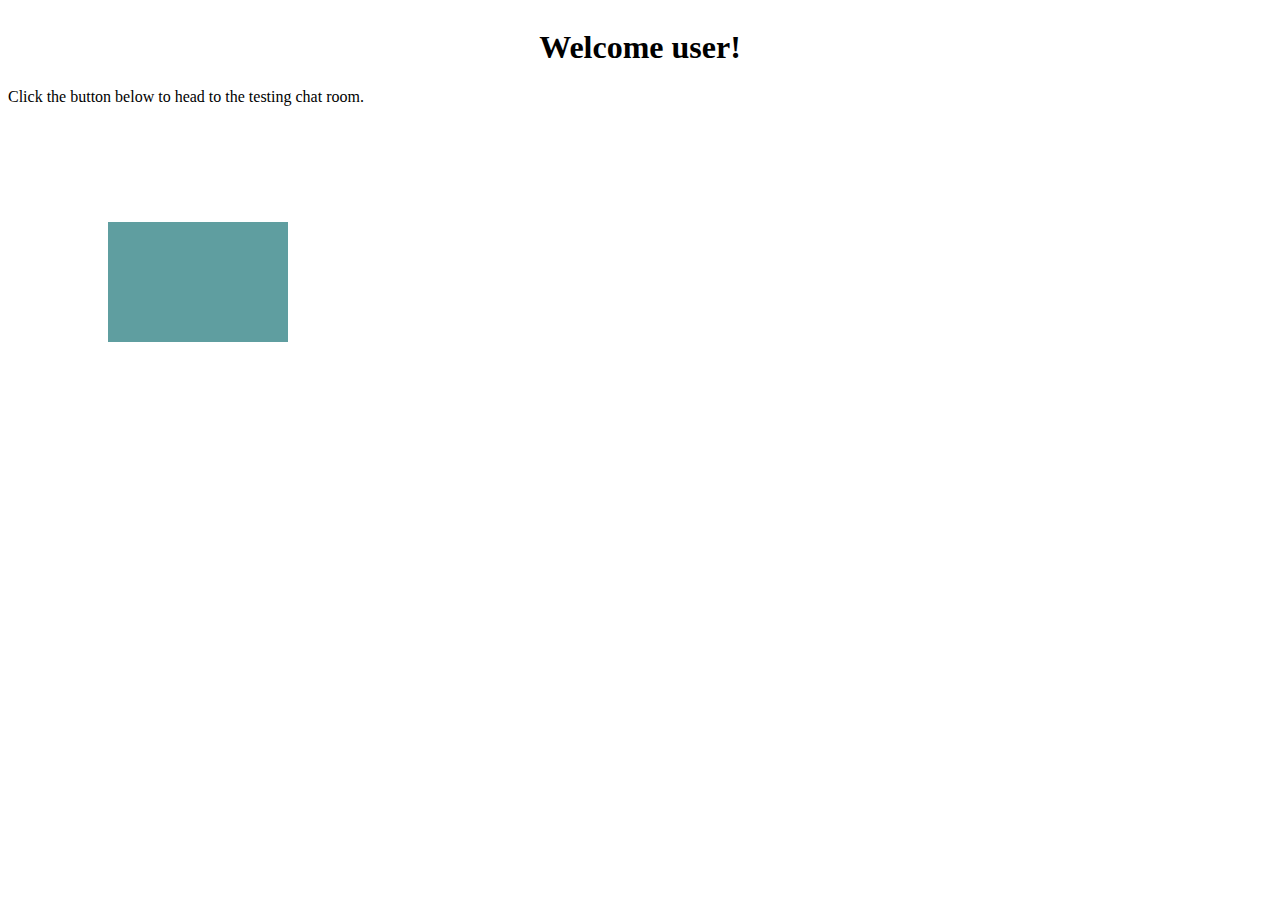
<file: index.html>
<!DOCTYPE html>

<head>
    <link rel="stylesheet" href="index.css">
</head>

<body>
    <title> 
        Testing site for Purichat 
    </title>

    <h1> Welcome user! </h1>
    <p> Click the button below to head to the testing chat room.</p>
    <a <div class="button" href="chatpage.html"> </div></a>
</body>
</file>
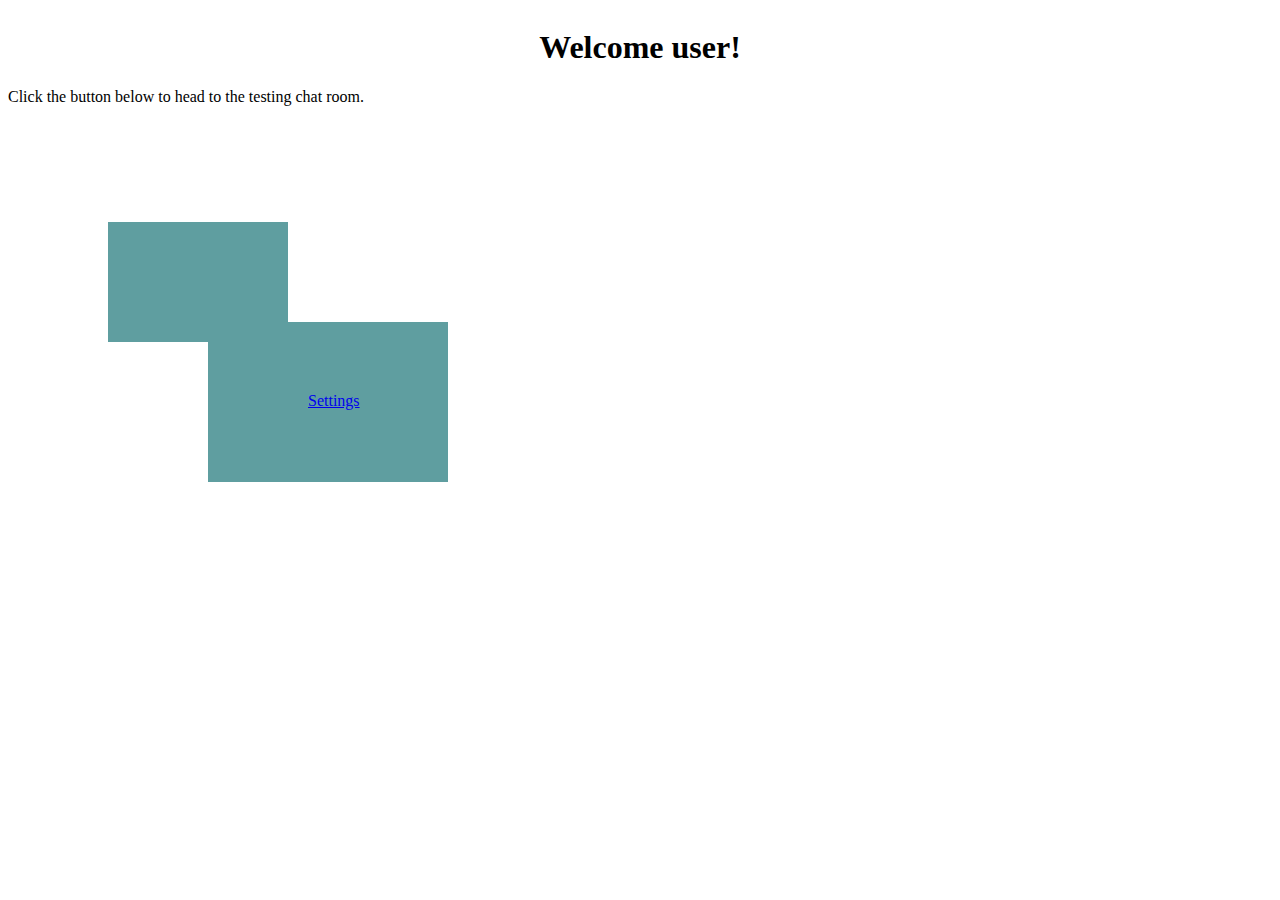
<file: pages/index.html>
<!DOCTYPE html>

<head>
    <link rel="stylesheet" href="index.css">
</head>

<body>
    <title> 
        Testing site for Purichat 
    </title>

    <h1> Welcome user! </h1>
    <p> Click the button below to head to the testing chat room.</p>
    <a <div class="button" href="chatpage.html"> </div></a>
    <a <div class="button2" href="settings.html">Settings</div></a>
</body>
</file>
<file: index.css>
title> {
    text-shadow: 10px;
}
.button {
    width: 40px;
    height: 20px;
    padding: 30px 50px;
    border: 20px double cadetblue;
    position: absolute;
    display: flex;
    margin: 100px;
    background-color: cadetblue;
    float: right;
}

body {
    align-content: center;
}

h1 {
    text-align: center;
}

.button2 {
    width: 40px;
    height: 20px;
    padding: 50px 80px;
    border: 20px double cadetblue;
    position: absolute;
    display: flex;
    margin: 100px;
    background-color: cadetblue;
    float: right;
}
</file>
<file: pages/index.css>
title> {
    text-shadow: 10px;
}
.button {
    width: 40px;
    height: 20px;
    padding: 30px 50px;
    border: 20px double cadetblue;
    position: absolute;
    display: flex;
    margin: 100px;
    background-color: cadetblue;
    float: right;
}

body {
    align-content: center;
}

h1 {
    text-align: center;
}

.button2 {
    width: 40px;
    height: 20px;
    padding: 50px 80px;
    border: 20px double cadetblue;
    position: absolute;
    display: flex;
    margin: 200px;
    background-color: cadetblue;
    float: right;
}
</file>
